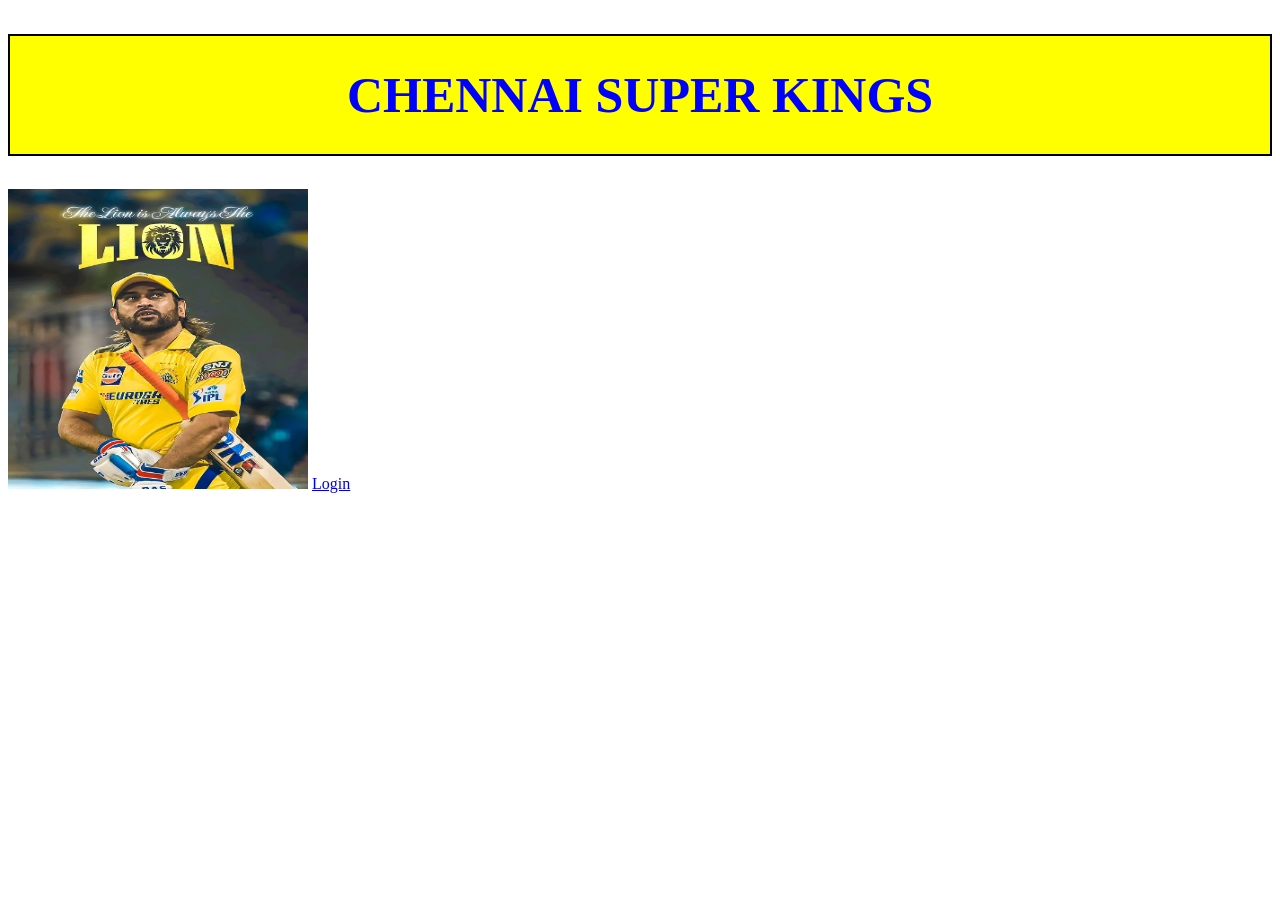
<file: index.html>
<!DOCTYPE html>
<html lang="en">
<head>
    <meta charset="UTF-8">
    <meta name="viewport" content="width=device-width, initial-scale=1.0">
    <title>Document</title>
    <link rel="stylesheet" href="./css/style.css">
</head>
<body>
    <h1>CHENNAI SUPER KINGS</h1>
    <img src="./images/img1.jpg" height="300px" width="300px">
    <a href="login.html">Login</a>
    
</body>
</html>
</file>
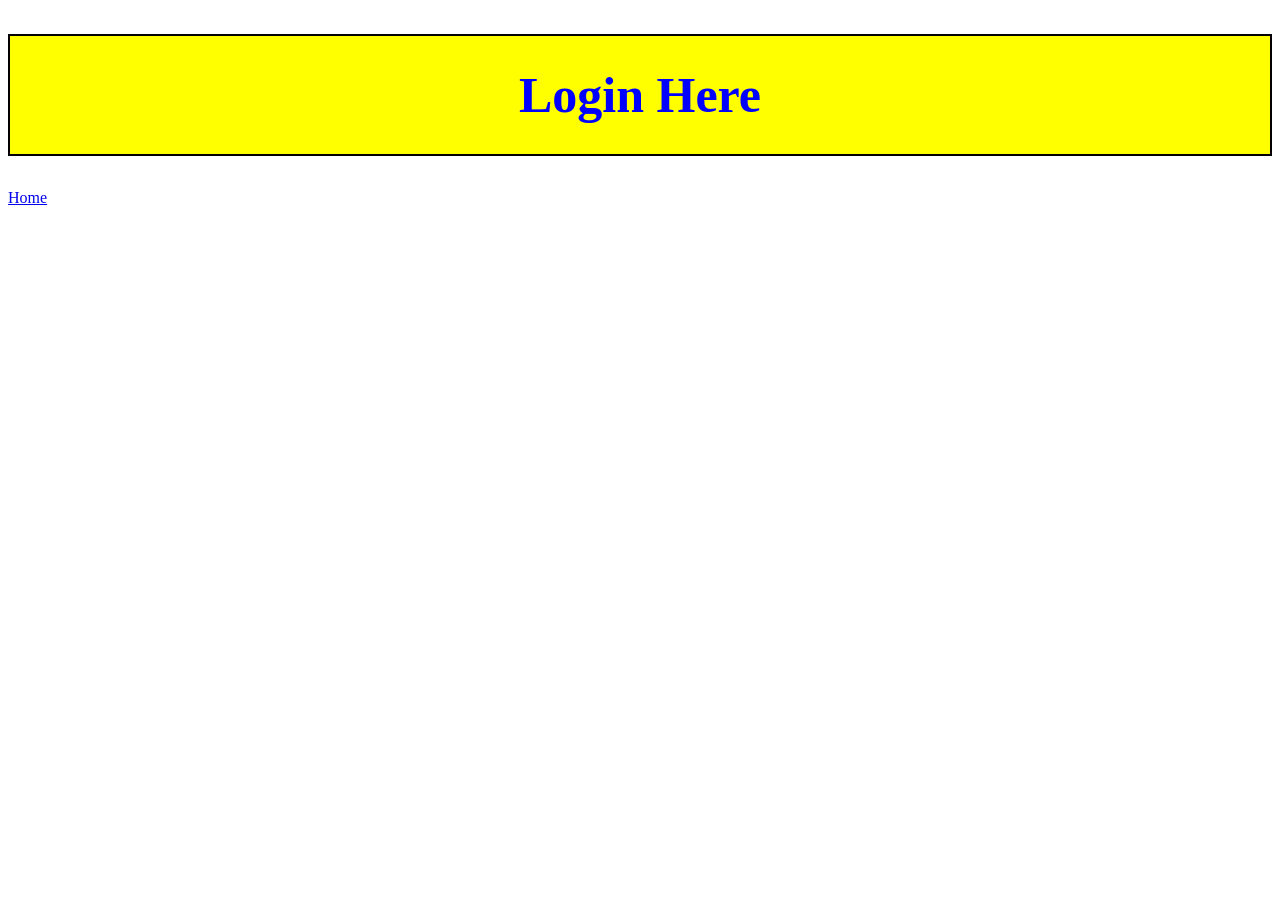
<file: login.html>
<!DOCTYPE html>
<html lang="en">
<head>
    <meta charset="UTF-8">
    <meta name="viewport" content="width=device-width, initial-scale=1.0">
    <title>Document</title>
     <link rel="stylesheet" href="./css/style.css">
</head>
<body>
    <h1>Login Here</h1>
    <a href="index.html">Home</a>
    
</body>
</html>
</file>
<file: css/style.css>
h1{
    border: 2px solid black;
    padding: 30px;
    background-color: yellow;
    color: blue;
    text-align: center;
    font-size: 50px;
}
</file>
